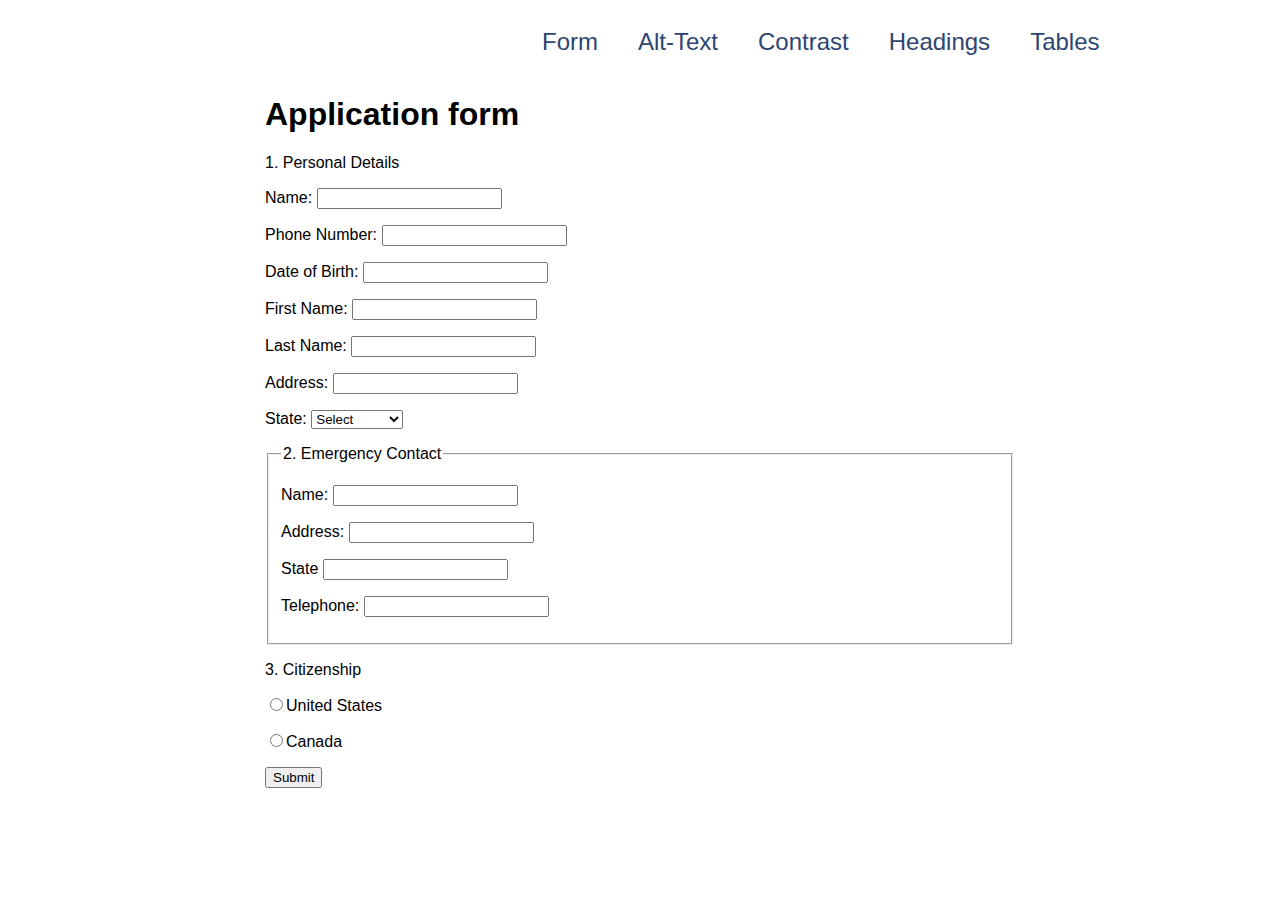
<file: index.html>
<!DOCTYPE html>
<html lang="en">
  <head>
    <meta charset="utf-8">
    <title>Accessibility Forms</title>
    <link rel="stylesheet" href="styles.css" type="text/css">
  </head>
  <body>
    <ul class="navigation">
      <li><a href="./index.html">Form</a></li>
      <li><a href="./alt_text.html">Alt-Text</a></li>
      <li><a href="./contrast.html">Contrast</a></li>
      <li><a href="./headings.html">Headings</a></li>
      <li><a href="./tables.html">Tables</a></li>
    </ul>
    <div class="content">
      <h1>Application form</h1>

      <form action=""  method="post" name="form1" id="form1">
      <p>1. Personal Details</p>
      <p><label for="Name">Name:</label>
      <input type="text" id="Name"></p>

      <p><label for="Phone Number">Phone Number:</label>
      <input type="text" id="Phone Number" ></p>

      <p><label for="Date of Birth">Date of Birth:</label>
      <input type="text" tabindex="-1" id="Date of Birth" ></p>


      <p><label for="First Name">First Name:</label>
      <input type="text" id="First Name"></p>

      <p><label for="Last Name">Last Name:</label>
      <input type="text"  tabindex="4" id="Last Name"></p>

      <p><label for="address">Address:</label>
      <input type="text" tabindex="5" id="address"></p>

      <p>State:
       <select id="state" title="state">
        <option value="0">Select</option>
        <option value="Arizona">Arizona</option>
        <option value="California">California</option>
        <option value="Idaho">Idaho</option>
        <option value="Montana">Montana</option>
        <option value="Nevada">Nevada</option>
        <option value="Utah">Utah</option>
        <option value="Washington">Washington</option>
        <option value="Wyoming">Wyoming</option>
      </select>
      </p>

      <fieldset>
      <legend>2. Emergency Contact</legend>
      <p><label for="textfield13">Name:</label>
      <input type="text" id="textfield13"></p>

      <p><label for="textfield14">Address:</label>
      <input type="text" id="textfield14"></p>

      <p><label for="textfield15">State</label>
      <input type="text" id="textfield15"></p>

      <p><label for="textfield16">Telephone:</label>
      <input type="text" id="textfield16"></p>
      </fieldset>

      <p>3. Citizenship</p>
      <p><input type="radio" title="United States" id="US">United States</p>
      <p><input type="radio" title="Canada" id="CA">Canada</p>

      <p><input type="submit" value="Submit" id="button" name="button"></p>
      </form>
    </div>
  </body>
</html>
</file>
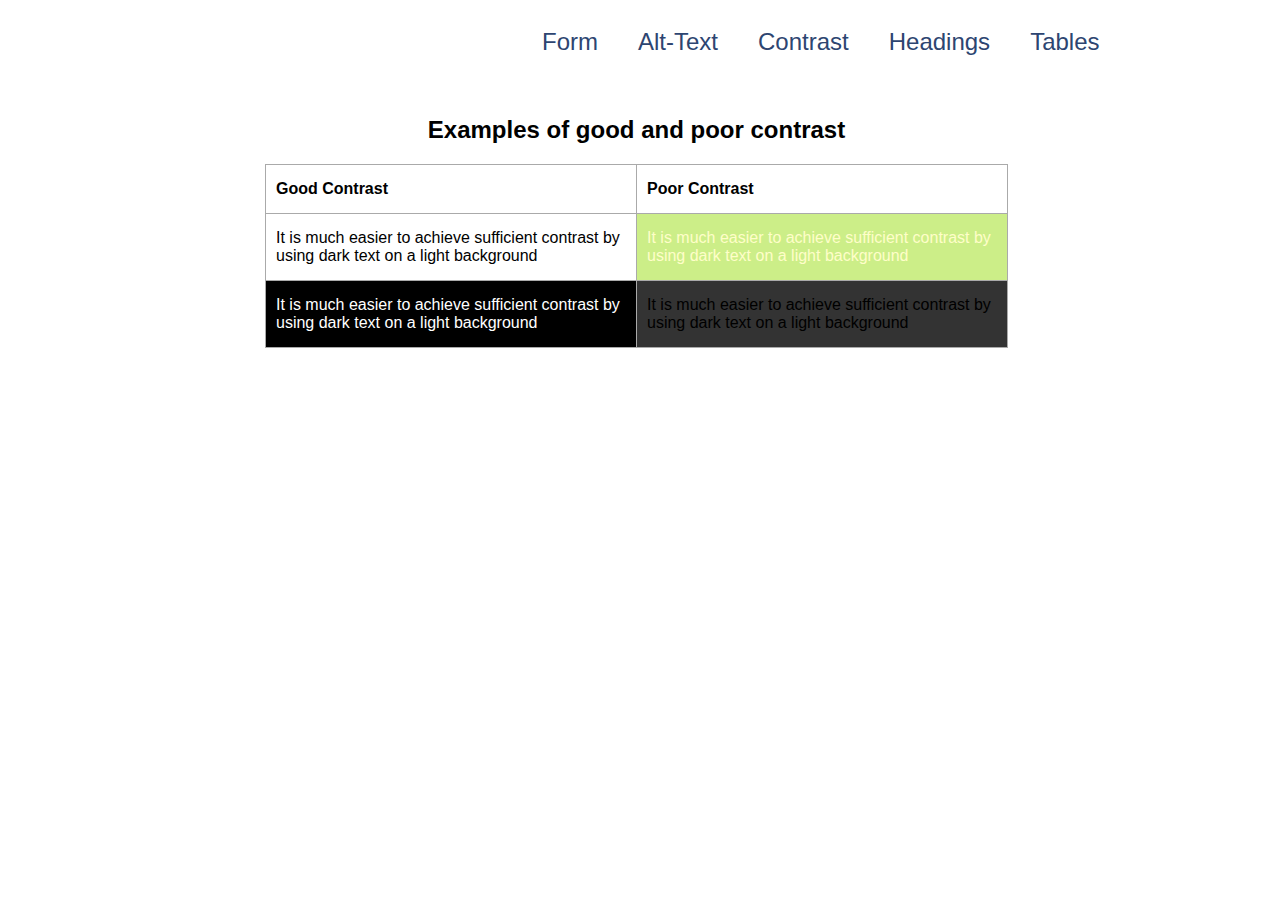
<file: contrast.html>
<!DOCTYPE html>
<html>
  <head>
    <meta charset="utf-8">
    <title>Accessibility Contrast</title>
    <link rel="stylesheet" href="styles.css" type="text/css">
  </head>
  <body>

    <ul class="navigation">
      <li><a href="./index.html">Form</a></li>
      <li><a href="./alt_text.html">Alt-Text</a></li>
      <li><a href="./contrast.html">Contrast</a></li>
      <li><a href="./headings.html">Headings</a></li>
      <li><a href="./tables.html">Tables</a></li>
    </ul>

    <div class="content">
      <section>
      <p>
      <table>
      <caption><h2>Examples of good and poor contrast</h2></caption>
      <thead>
      <tr><th scope="col">Good Contrast</th><th scope="col">Poor Contrast</th></tr>
      </thead>
      <tbody>
      <tr>
      <td id="cell1">It is much easier to achieve sufficient contrast by using dark text on a light background</td>
      <td id="cell2">It is much easier to achieve sufficient contrast by using dark text on a light background</td>
      </tr>
      <tr>
      <td id="cell3">It is much easier to achieve sufficient contrast by using dark text on a light background</td>
      <td id="cell4">It is much easier to achieve sufficient contrast by using dark text on a light background</td>
      </tr>
      </tbody>
      </table>
      </p>
    </<section>

  </body>
</html>
</file>
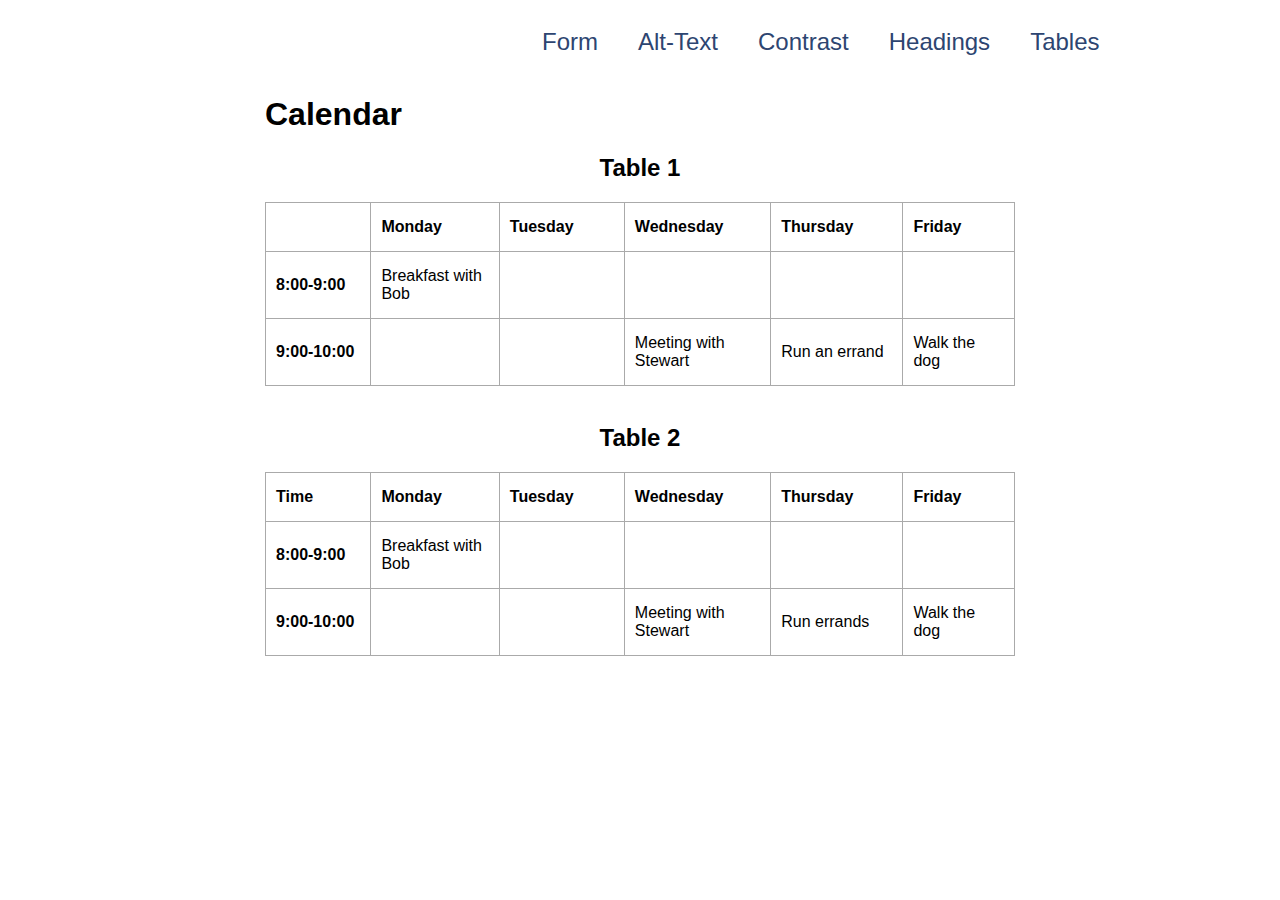
<file: tables.html>
<!DOCTYPE html>
<html lang="en">
  <head>
    <meta charset="utf-8">
    <title>Accessibility Tables</title>
    <link rel="stylesheet" href="styles.css" type="text/css">
  </head>
  <body>
    <ul class="navigation">
      <li><a href="./index.html">Form</a></li>
      <li><a href="./alt_text.html">Alt-Text</a></li>
      <li><a href="./contrast.html">Contrast</a></li>
      <li><a href="./headings.html">Headings</a></li>
      <li><a href="./tables.html">Tables</a></li>
    </ul>

    <div class="content">
      <h1>Calendar</h1>

      <h2>Table 1</h2>
      
	  <div id="table1">
	  <table>
        <tbody><tr>
          <td> </td>
          <td><b>Monday</b></td>
          <td><b>Tuesday</b></td>
          <td><b>Wednesday</b></td>
          <td><b>Thursday</b></td>
          <td><b>Friday</b></td>
        </tr>
        <tr>
          <td><b>8:00-9:00</b></td>
          <td>Breakfast with Bob</td>
          <td> </td>
          <td> </td>
          <td> </td>
          <td> </td>
        </tr>
        <tr>
          <td><b>9:00-10:00</b></td>
          <td> </td>
          <td> </td>
          <td>Meeting with Stewart</td>
          <td>Run an errand</td>
          <td>Walk the dog</td>
        </tr>
      </tbody></table>
	  
	  </div>
	  
      <br>

      <table alt= 'table 2'>
        <caption><h2>Table 2</h2></caption>
        <thead><tr>
          <th scope="col">Time</td>
          <th scope="col">Monday</th>
          <th scope="col">Tuesday</th>
          <th scope="col">Wednesday</th>
          <th scope="col">Thursday</th>
          <th scope="col">Friday</th>
        </tr>
        </thead><tr>
        <tbody><tr>
        <tr>
          <th scope="row">8:00-9:00</th>
          <td>Breakfast with Bob</td>
          <td> </td>
          <td> </td>
          <td> </td>
          <td> </td>
        </tr>
        <tr>
          <th scope="row">9:00-10:00</th>
          <td> </td>
          <td> </td>
          <td>Meeting with Stewart</td>
          <td>Run errands</td>
          <td>Walk the dog</td>
        </tr>
      </tbody></table>
      <br />
    </div>

  </body>
</html>
</file>
<file: styles.css>
body {
  font-family: Sans-serif;
}

.navigation {
  width: 750px;
  margin: 0 auto;
  float: right;
}
.navigation li {
  list-style: none;
  float: left;
  margin: 20px 20px 40px;
  font-size: 24px;
}

a {
  color: #2D4571;
  text-decoration: none;
}
a:hover {
  color: #152C55;
}

.content{
  clear: both;
  width: 750px;
  margin: 0 auto;
}

table {
  border-collapse: collapse;
}

h2 {
text-align:center;
}

table, th, td {
   border: 1px solid #aaa;
}

th, td {
  padding: 15px 10px;
  text-align: left;
  width: 350px;
}

#cell1 {background-color: #fff}
#cell2 {background-color: #ccee88; color:#FFFEC9;}
#cell3 {background-color: #000000; color:#ffffff;}
#cell4 {background-color: #333333}
</file>
